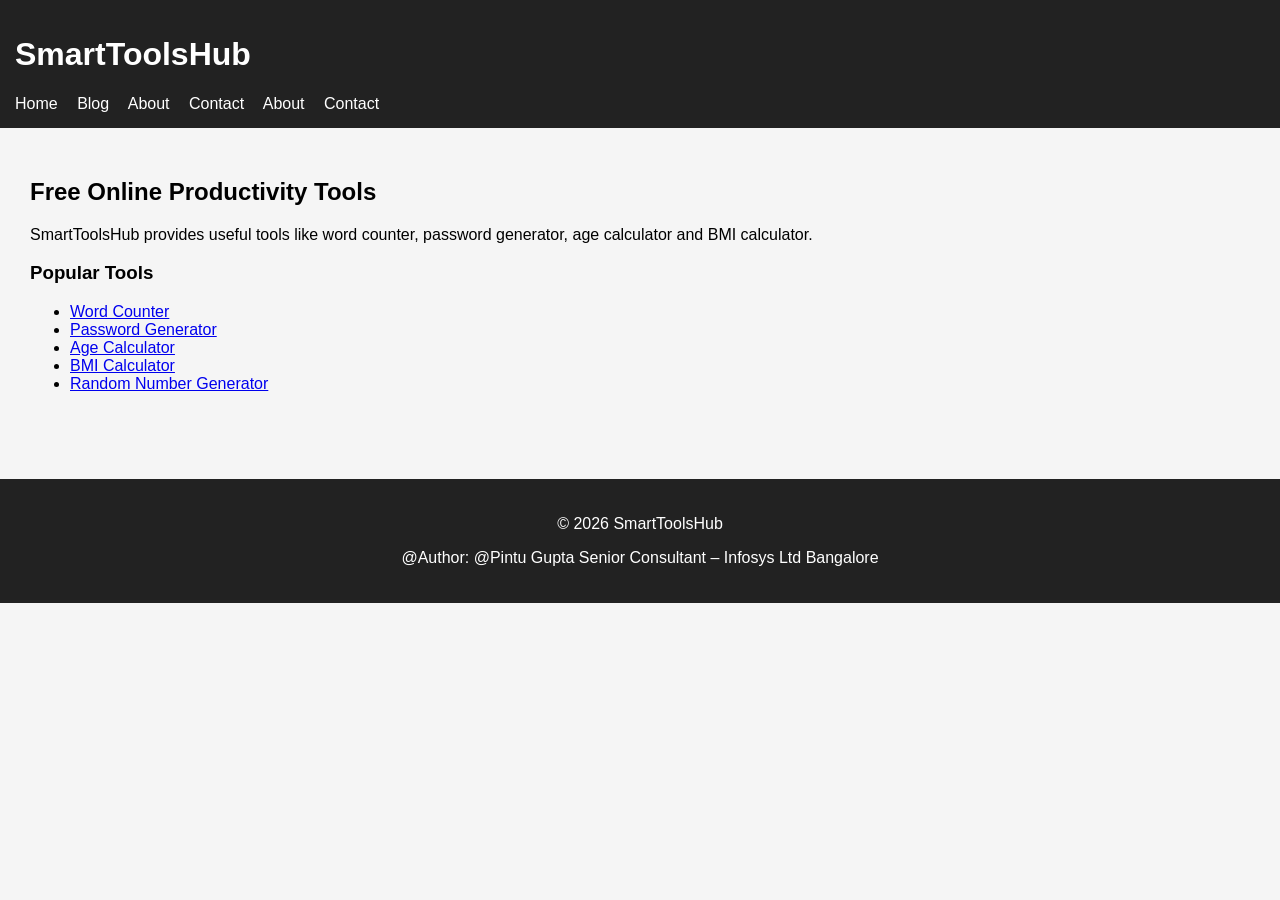
<file: index.html>
<!DOCTYPE html>
<html>
<head>

<title>SmartToolsHub - Free Online Tools</title>

<meta name="viewport" content="width=device-width, initial-scale=1">

<link rel="stylesheet" href="css/style.css">

<script async data-ad-client="ca-pub-1234567890123456"
src="https://pagead2.googlesyndication.com/pagead/js/adsbygoogle.js"></script>

</head>

<body>

<header>

<h1>SmartToolsHub</h1>

<nav>
<a href="index.html">Home</a>
<a href="blog.html">Blog</a>
<a href="about.html">About</a>
<a href="contact.html">Contact</a>
<a href="privacy.html">About</a>
<a href="terms-condition.html">Contact</a>
</nav>

</header>

<div class="container">

<h2>Free Online Productivity Tools</h2>

<p>
SmartToolsHub provides useful tools like word counter,
password generator, age calculator and BMI calculator.
</p>

<h3>Popular Tools</h3>

<ul>

<li><a href="tools/word-counter.html">Word Counter</a></li>
<li><a href="tools/password-generator.html">Password Generator</a></li>
<li><a href="tools/age-calculator.html">Age Calculator</a></li>
<li><a href="tools/bmi-calculator.html">BMI Calculator</a></li>
<li><a href="tools/random-number.html">Random Number Generator</a></li>

</ul>

</div>

<footer>

<p>© 2026 SmartToolsHub</p>

<p>
@Author: @Pintu Gupta  
Senior Consultant – Infosys Ltd Bangalore
</p>

</footer>

</body>
</html>
</file>
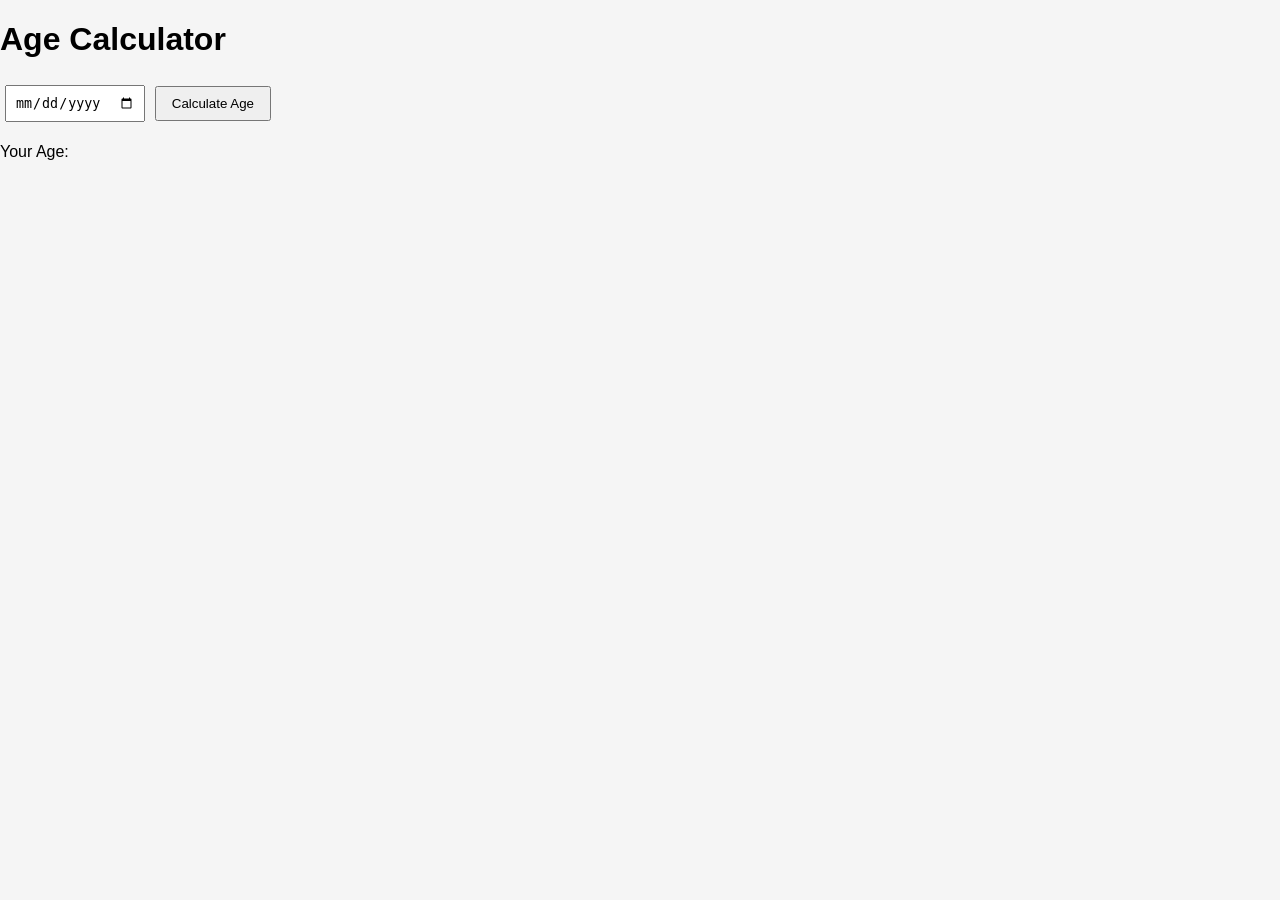
<file: tools/age-calculator.html>
<!DOCTYPE html>
<html>

<head>

<title>Age Calculator</title>

<link rel="stylesheet" href="../css/style.css">

<script src="../js/tools.js"></script>

</head>

<body>

<h1>Age Calculator</h1>

<input type="date" id="dob">

<button onclick="ageCalculator()">Calculate Age</button>

<p>Your Age: <span id="age"></span></p>

</body>

</html>
</file>
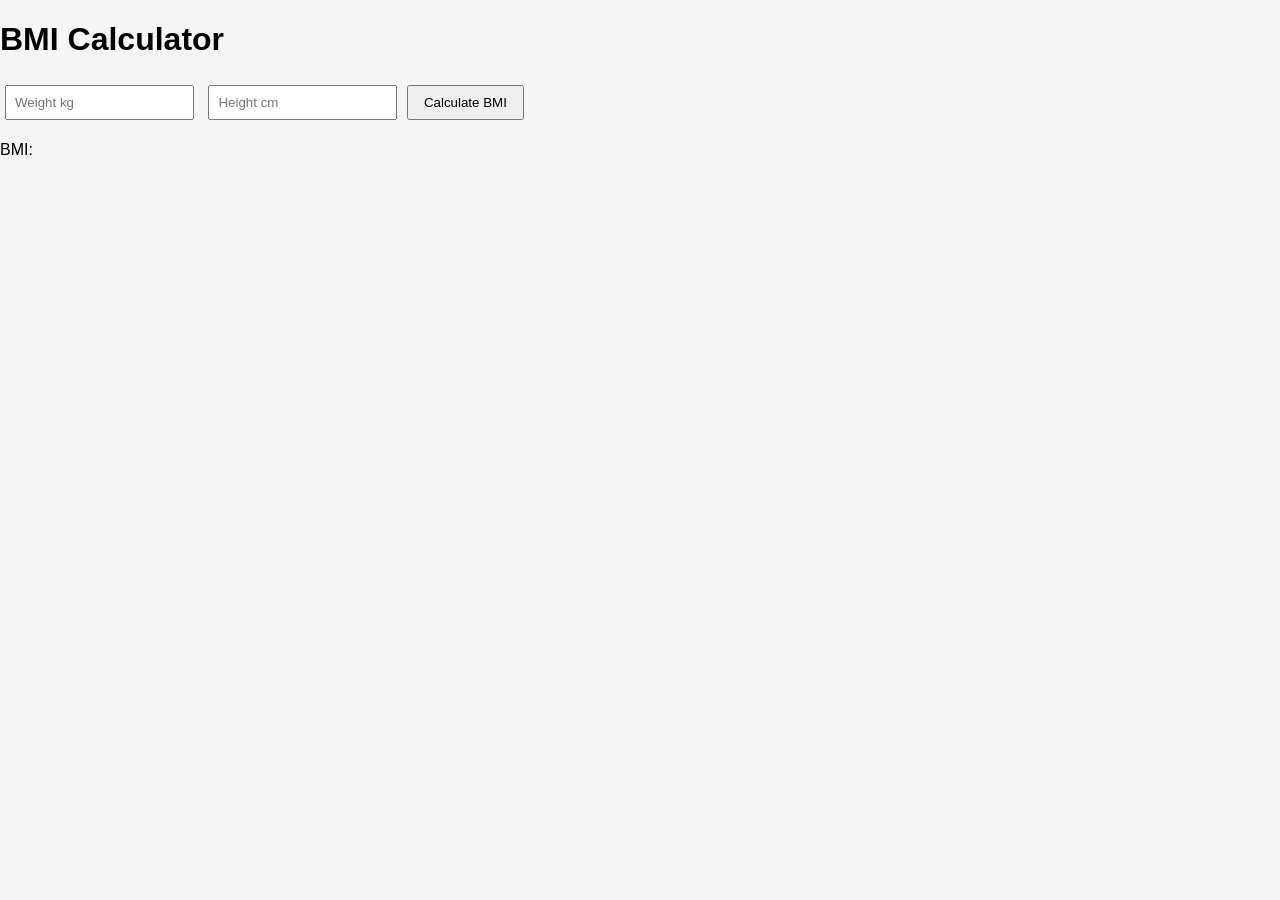
<file: tools/bmi-calculator.html>
<!DOCTYPE html>
<html>

<head>

<title>BMI Calculator</title>

<link rel="stylesheet" href="../css/style.css">

<script src="../js/tools.js"></script>

</head>

<body>

<h1>BMI Calculator</h1>

<input id="weight" placeholder="Weight kg">

<input id="height" placeholder="Height cm">

<button onclick="bmiCalculator()">Calculate BMI</button>

<p>BMI: <span id="bmi"></span></p>

</body>

</html>
</file>
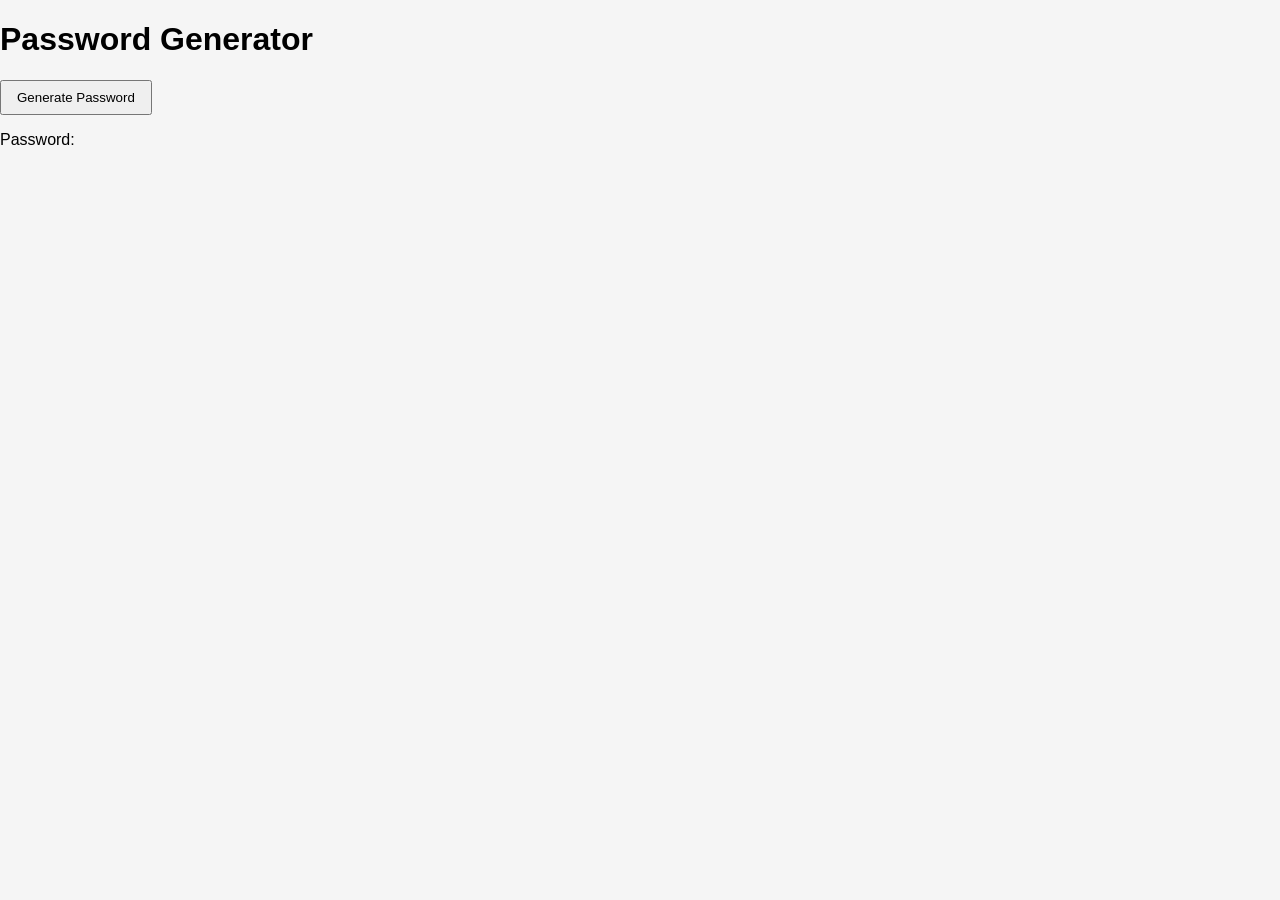
<file: tools/password-generator.html>
<!DOCTYPE html>
<html>

<head>

<title>Password Generator</title>

<link rel="stylesheet" href="../css/style.css">

<script src="../js/tools.js"></script>

</head>

<body>

<h1>Password Generator</h1>

<button onclick="passwordGenerator()">Generate Password</button>

<p>Password: <span id="password"></span></p>

</body>

</html>
</file>
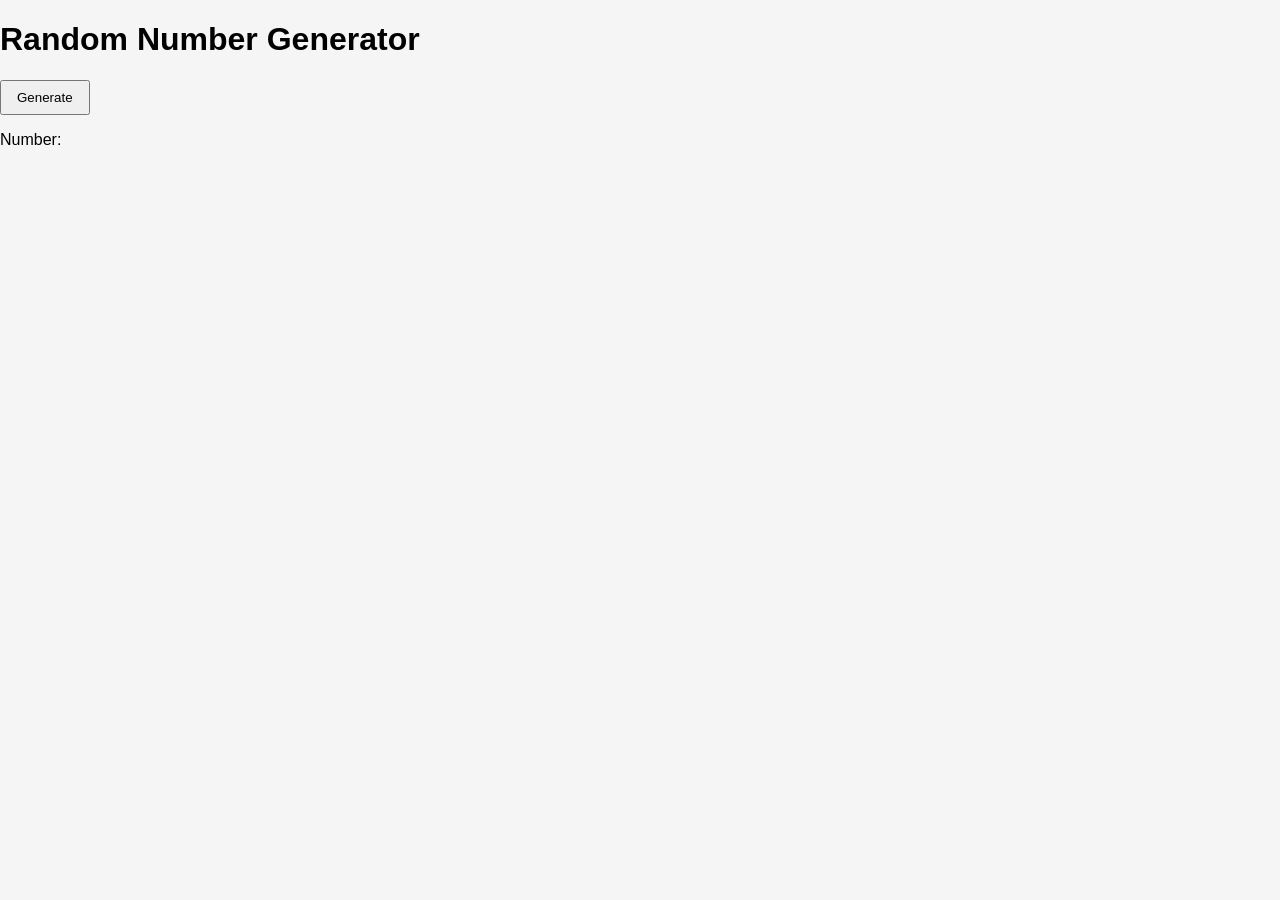
<file: tools/random-number.html>
<!DOCTYPE html>
<html>

<head>

<title>Random Number Generator</title>

<link rel="stylesheet" href="../css/style.css">

<script src="../js/tools.js"></script>

</head>

<body>

<h1>Random Number Generator</h1>

<button onclick="randomNumber()">Generate</button>

<p>Number: <span id="random"></span></p>

</body>

</html>
</file>
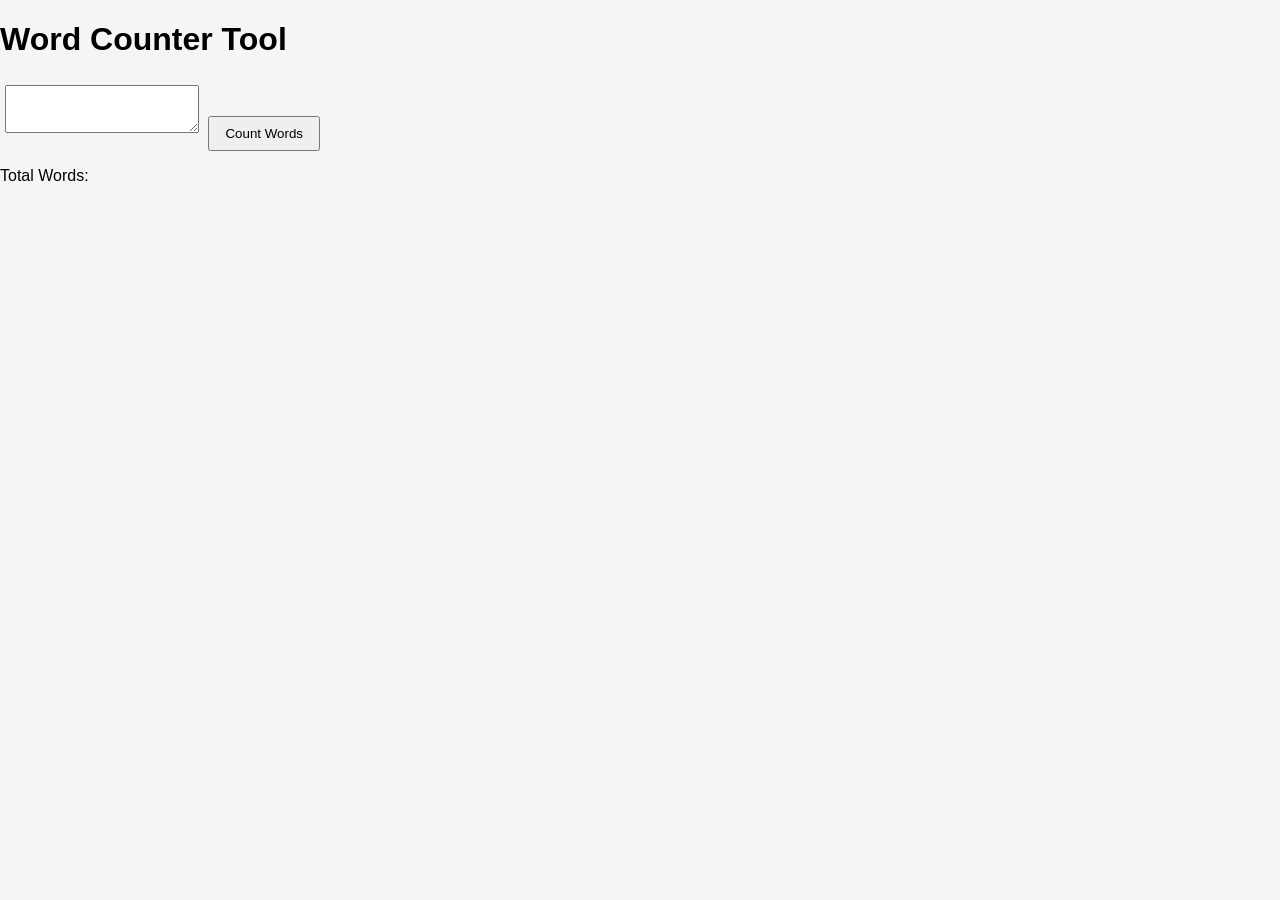
<file: tools/word-counter.html>
<!DOCTYPE html>
<html>

<head>

<title>Word Counter</title>

<link rel="stylesheet" href="../css/style.css">

<script src="../js/tools.js"></script>

</head>

<body>

<h1>Word Counter Tool</h1>

<textarea id="text"></textarea>

<button onclick="wordCounter()">Count Words</button>

<p>Total Words: <span id="result"></span></p>

</body>

</html>
</file>
<file: css/style.css>
body{
font-family:Arial;
margin:0;
background:#f5f5f5;
}

header{
background:#222;
color:white;
padding:15px;
}

nav a{
color:white;
margin-right:15px;
text-decoration:none;
}

.container{
padding:30px;
}

footer{
background:#222;
color:white;
text-align:center;
padding:20px;
margin-top:40px;
}

input,textarea{
padding:8px;
margin:5px;
}

button{
padding:8px 15px;
cursor:pointer;
}
</file>
